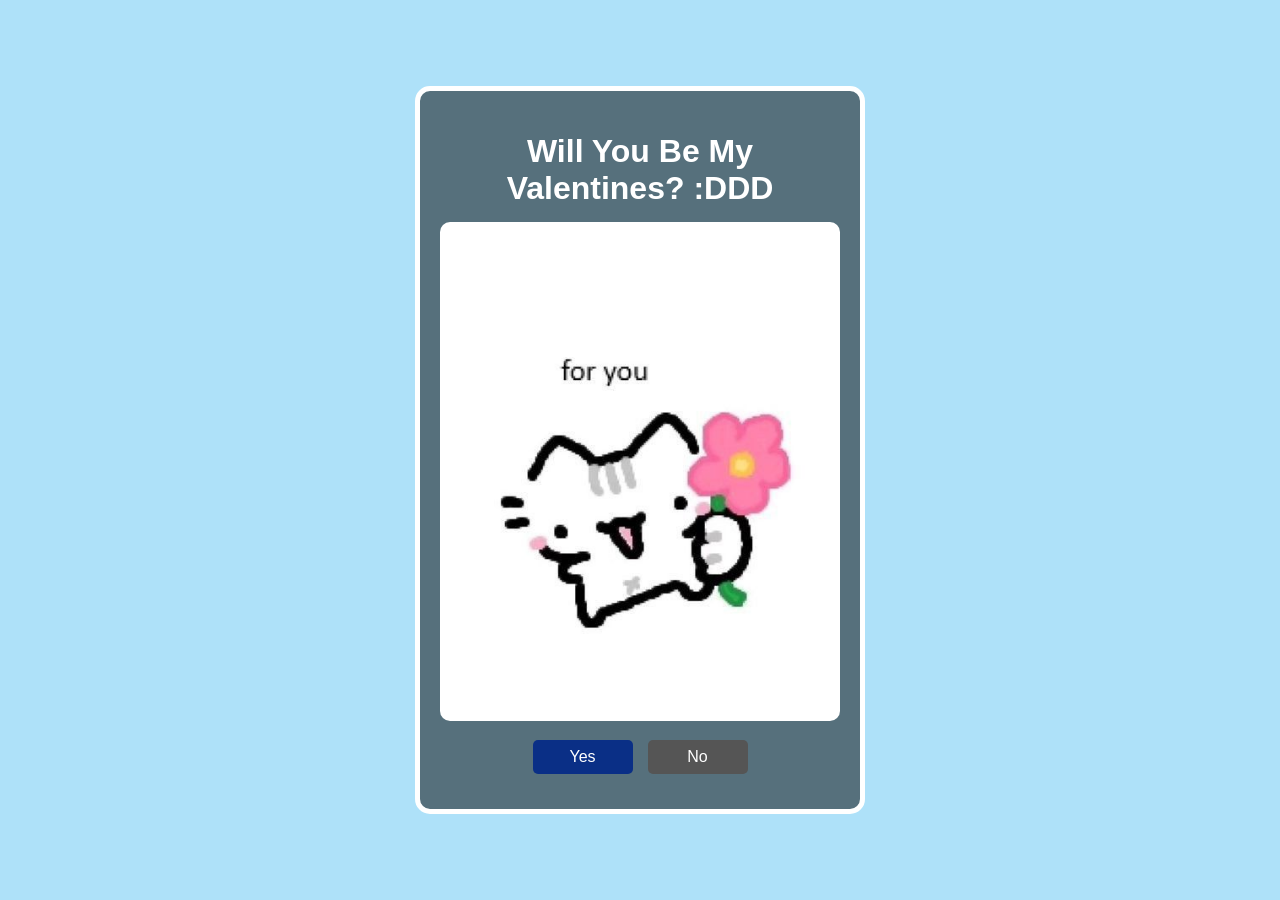
<file: index.html>
<!DOCTYPE html>
<html lang="en">
<head>
  <meta charset="UTF-8" />
  <meta name="viewport" content="width=device-width, initial-scale=1.0" />
  <title>Will You Be My Valentine?</title>
  <link rel="stylesheet" href="styles.css" />
</head>
<body>
  <div class="container">
    <h1 id="header">Will You Be My Valentines? :DDD</h1>

    <div class="image-container">
      <img src="dda.jpg" alt="Insert your image here" id="valentineImage" />
    </div>

    <div class="button-container">
      <button id="yesButton" onclick="yesClicked()">Yes</button>
      <button id="noButton" onclick="noClicked()">No</button>
    </div>
    
    <p id="hiddenMessage">
      YAYYYYY I LOVE YOUUU
    </p>
  </div>

  <script>
    let noClicks = 0;

    function noClicked() {
      noClicks++;
      const noBtn = document.getElementById('noButton');
      const yesBtn = document.getElementById('yesButton');
      
      if (noClicks < 10) {
        const noWidth = parseFloat(window.getComputedStyle(noBtn).width);
        const noHeight = parseFloat(window.getComputedStyle(noBtn).height);
        const noFont = parseFloat(window.getComputedStyle(noBtn).fontSize);
        const yesWidth = parseFloat(window.getComputedStyle(yesBtn).width);
        const yesFont = parseFloat(window.getComputedStyle(yesBtn).fontSize);

        noBtn.style.width = (noWidth * 0.8) + "px";
        noBtn.style.fontSize = (noFont * 0.8) + "px";
        noBtn.style.height = (noHeight * 0.9) + "px";

        yesBtn.style.width = (yesWidth * 1.15) + "px";
        yesBtn.style.fontSize = (yesFont * 1.15) + "px";
      }
      
      if (noClicks === 5) {
        document.getElementById('header').innerText = "wyd????";
        document.getElementById('valentineImage').src = "wyd.jpg"; // Replace with your image
      }
      
      if (noClicks === 10) {
        document.getElementById('header').innerText = "erm actually, now there is no other option!";
        document.getElementById('valentineImage').src = "now.jpg"; // Replace with your image
        noBtn.style.display = 'none';
      }
    }

    function yesClicked() {
      document.getElementById('hiddenMessage').style.display = 'block';
      document.getElementById('valentineImage').src = "final.jpg"; // Replace with your image
      document.getElementById('header').innerText = "YAYYYYYY";
      
    }
  </script>
</body>
</html>
</file>
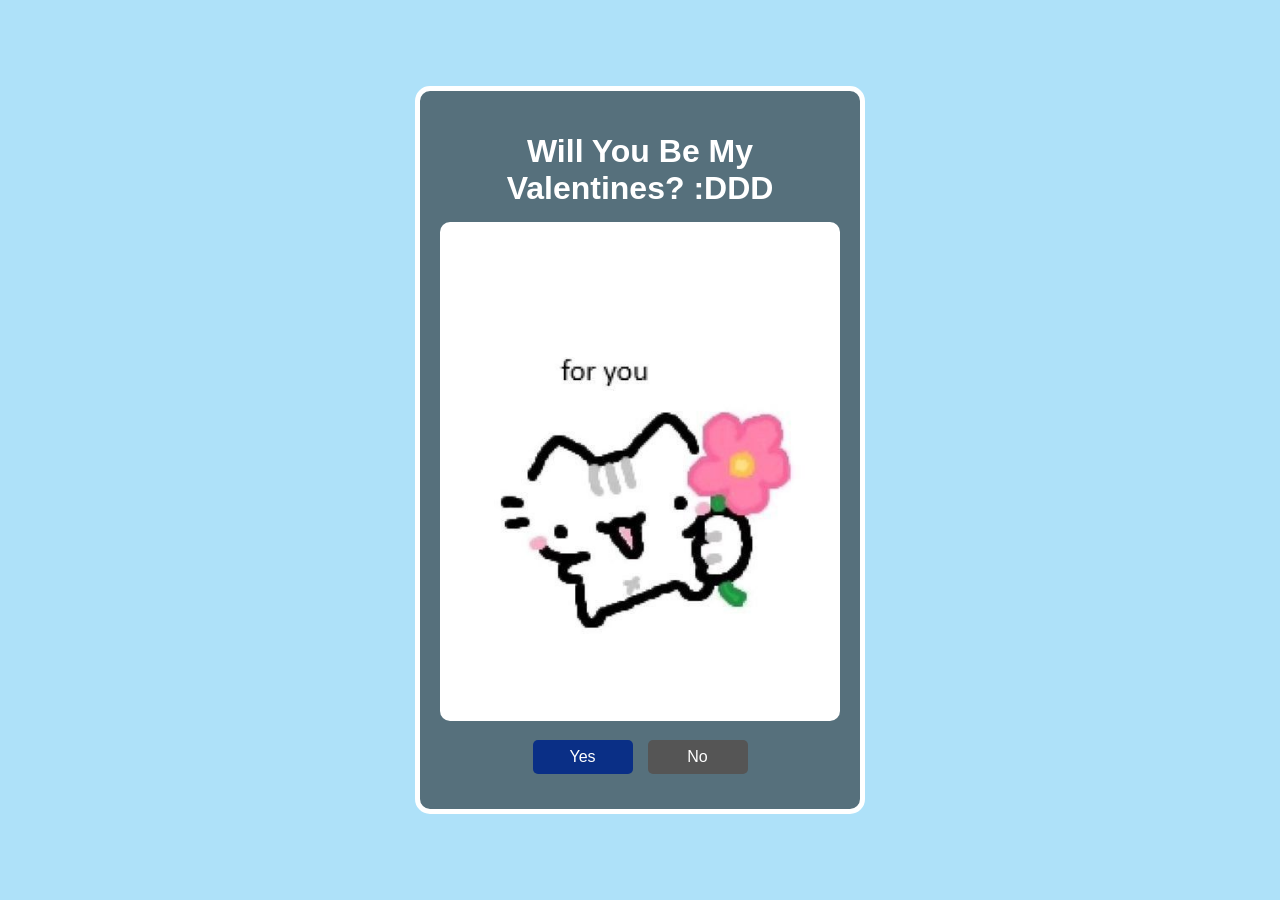
<file: valentines.html>
<!DOCTYPE html>
<html lang="en">
<head>
  <meta charset="UTF-8" />
  <meta name="viewport" content="width=device-width, initial-scale=1.0" />
  <title>Will You Be My Valentine?</title>
  <link rel="stylesheet" href="styles.css" />
</head>
<body>
  <div class="container">
    <h1 id="header">Will You Be My Valentines? :DDD</h1>

    <div class="image-container">
      <img src="dda.jpg" alt="Insert your image here" id="valentineImage" />
    </div>

    <div class="button-container">
      <button id="yesButton" onclick="yesClicked()">Yes</button>
      <button id="noButton" onclick="noClicked()">No</button>
    </div>
    
    <p id="hiddenMessage">
      YAYYYYY I LOVE YOUUU
    </p>
  </div>

  <script>
    let noClicks = 0;

    function noClicked() {
      noClicks++;
      const noBtn = document.getElementById('noButton');
      const yesBtn = document.getElementById('yesButton');
      
      if (noClicks < 10) {
        const noWidth = parseFloat(window.getComputedStyle(noBtn).width);
        const noFont = parseFloat(window.getComputedStyle(noBtn).fontSize);
        const yesWidth = parseFloat(window.getComputedStyle(yesBtn).width);
        const yesFont = parseFloat(window.getComputedStyle(yesBtn).fontSize);

        noBtn.style.width = (noWidth * 0.8) + "px";
        noBtn.style.fontSize = (noFont * 0.8) + "px";

        yesBtn.style.width = (yesWidth * 1.15) + "px";
        yesBtn.style.fontSize = (yesFont * 1.15) + "px";
      }
      
      if (noClicks === 5) {
        document.getElementById('header').innerText = "wyd????";
        document.getElementById('valentineImage').src = "wyd.jpg"; // Replace with your image
      }
      
      if (noClicks === 10) {
        document.getElementById('header').innerText = "erm actually, now there is no other option!";
        document.getElementById('valentineImage').src = "now.jpg"; // Replace with your image
        noBtn.style.display = 'none';
      }
    }

    function yesClicked() {
      document.getElementById('hiddenMessage').style.display = 'block';
      document.getElementById('valentineImage').src = "final.jpg"; // Replace with your image
      document.getElementById('header').innerText = "YAYYYYYY";
      
    }
  </script>
</body>
</html>
</file>
<file: styles.css>
/* Basic reset and styling */
body, html {
  margin: 0;
  padding: 0;
  height: 100%;
  font-family: Arial, sans-serif;
  background: #AEE1F9; 
  display: flex;
  justify-content: center;
  align-items: center;
  color: #fff;
}

.container {
  text-align: center;
  padding: 20px;
  border: 5px solid #fff;
  border-radius: 15px;
  background: rgba(0, 0, 0, 0.5);
  max-width: 400px; 
}

h1 {
  font-size: 2em;
  margin-bottom: 15px;
}

p {
  font-size: 1.2em;
  margin-bottom: 15px;
}

.image-container {
  margin: 15px 0;
}

.image-container img {
  max-width: 100%;
  height: auto;
  border-radius: 10px;
}

.button-container {
  display: flex;
  justify-content: center;
  gap: 15px;
  margin-bottom: 15px;
}

button {
  font-size: 1em;
  padding: 8px 16px;
  border: none;
  border-radius: 5px;
  cursor: pointer;
  transition: background 0.3s, width 0.3s, font-size 0.3s;
}

#yesButton,
#noButton {
  width: 100px;
}


#yesButton {
  background: #0a2f86;
  color: #fff;
}

#yesButton:hover {
  background: #00fbff;
}

/* No button styling */
#noButton {
  background: #555;
  color: #fff;
}

#noButton:hover {
  background: #333;
}


#hiddenMessage {
  display: none;
  margin-top: 15px;
  font-size: 1.2em;
}
</file>
